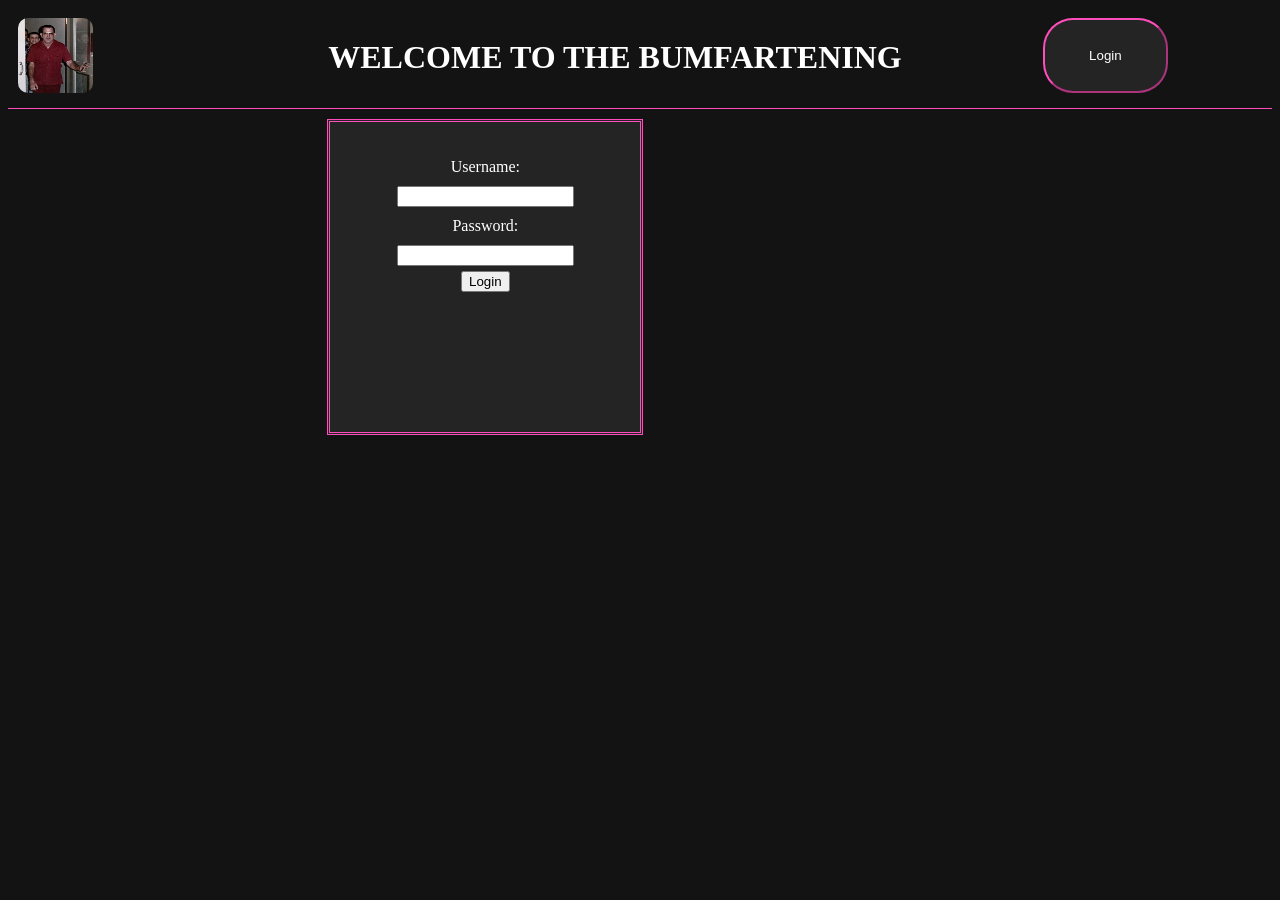
<file: dashboard/index.html>
<!DOCTYPE html>
<html lang="en">

<head>
    <meta charset="UTF-8">
    <title>Dashboard</title>
    <link rel="stylesheet" href="../stylesheet.css">
</head>

<body>
    <div class="title_bar">
        <img class="title_icon" src="../favicon.ico" alt="bumfarto.ico" onclick="window.location.href= '../home/'">
        <h1 id="title" class="title">Bumfarto User Dashboard</h1>
        <button id="login_redirect" class="login_redirect" type="button" onclick="window.location.href= '../dashboard'">
            <img id="ico_pfp" src="../favicon.ico" alt="pfp">
        </button>
    </div>
    <div class="dashboard">
        <div class="sidebar">
            <img id="pfp" class="pfp" src="../favicon.ico" alt="profile picture">
            <h2 class="username" id="username">username</h2>
            <button id="change_pfp" type="button" onclick="pfp_page()">Change Picture</button>
            <button id="logout" type="button" onclick="logout()">Logout</button>
        </div>
        <div class="content">
            <h2 id="content_title">Overview</h2>
            <form id="pfp_changer" style="display: none;">
                <input type="file" id="pfp_file_drop" accept=".png,.jpg,.ico,.webp,.gif">
                <button type="submit" onclick="change_pfp()">Confirm</button>
            </form>
        </div>
    </div>
    <script src="index.js"></script>
</body>

</html>
</file>
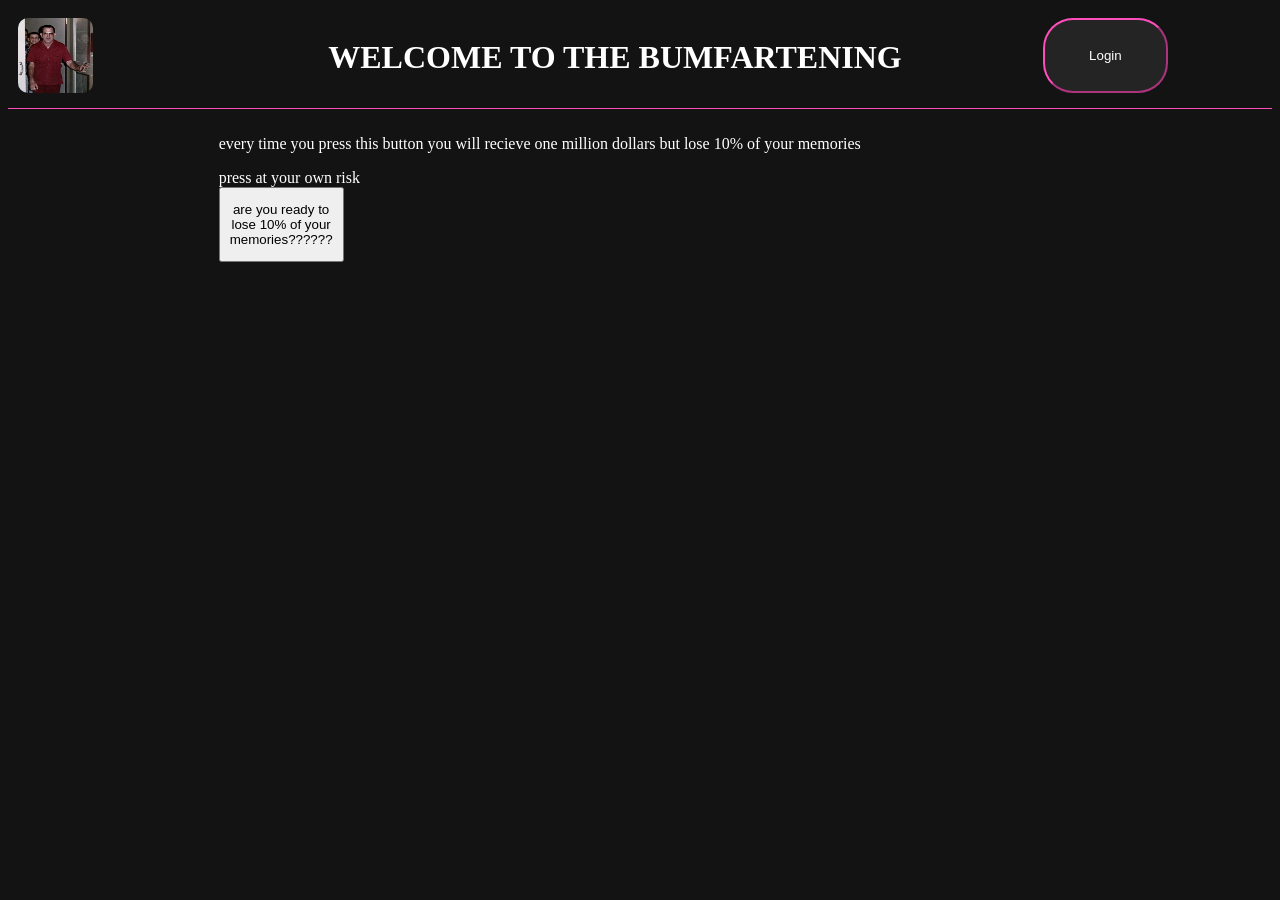
<file: home/index.html>
<!DOCTYPE html>
<html lang="en">

<head>
    <meta charset="UTF-8">
    <title>Bumfarto</title>
    <link rel="stylesheet" href="../stylesheet.css">
</head>

<body>
    <div class="title_bar">
        <img class="title_icon" src="../favicon.ico" alt="bumfarto.ico" onclick="window.location.href= '../home/'">
        <h1 id="title" class="title">WELCOME TO THE BUMFARTENING</h1>
        <button id="login_redirect" class="login_redirect" type="button" onclick="login_redirect()">Login</button>
    </div>
    <div id="content" class="container">
        <div class="dementia_box">
            <p>every time you press this button you will recieve one million dollars but lose 10% of your memories</p>
            <label for="dementia_button">press at your own risk</label>
            <button class="dementia_button" id="dementia_button" type="button">
                are you ready to lose 10% of your memories??????
            </button>
        </div>
    </div>
    <script src="index.js"></script>
</body>

</html>
</file>
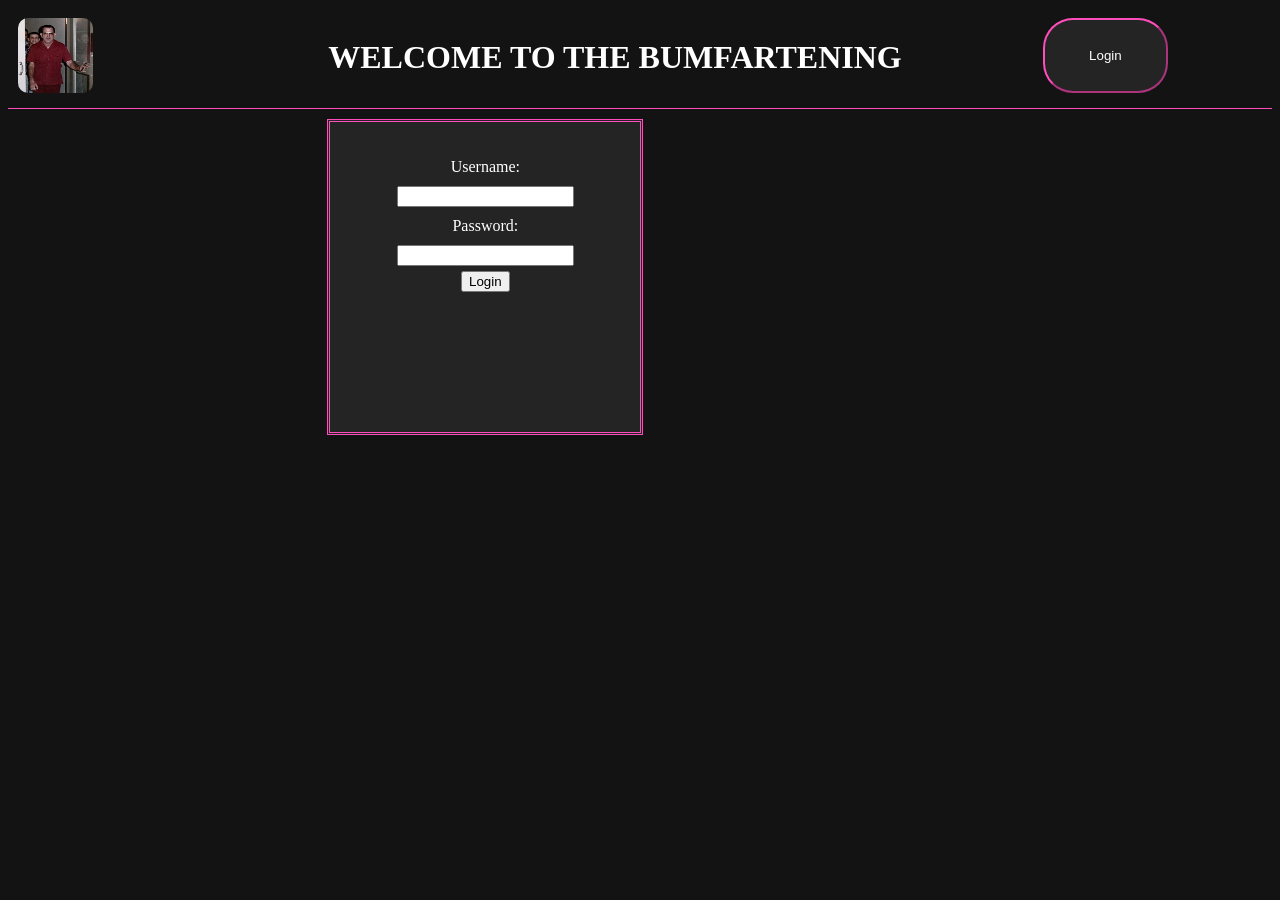
<file: login/index.html>
<!DOCTYPE html>
<html lang="en">

<head>
    <meta charset="UTF-8">
    <title>Login</title>
    <link rel="stylesheet" href="../stylesheet.css">
</head>

<body>
    <div class="title_bar">
        <img class="title_icon" src="../favicon.ico" alt="bumfarto.ico" onclick="window.location.href= '../home/'">
        <h1 id="title" class="title">WELCOME TO THE BUMFARTENING</h1>
        <button id="login_redirect" class="login_redirect" type="button"
            onclick="window.location.href= '../login/'">Login</button>
    </div>
    <div id="content" class="container">
        <form id="login" class="login_box">
            <div>
                <p id="login_msger"></p>
            </div>
            <div><label for="username">Username:</label></div>
            <div><input type="text" id="username"></div>
            <div><label for="password">Password:</label></div>
            <div><input type="password" id="password" autocomplete="current-password"></div>
            <button type="submit">Login</button>
        </form>
    </div>
    <script src="index.js"></script>
</body>

</html>
</file>
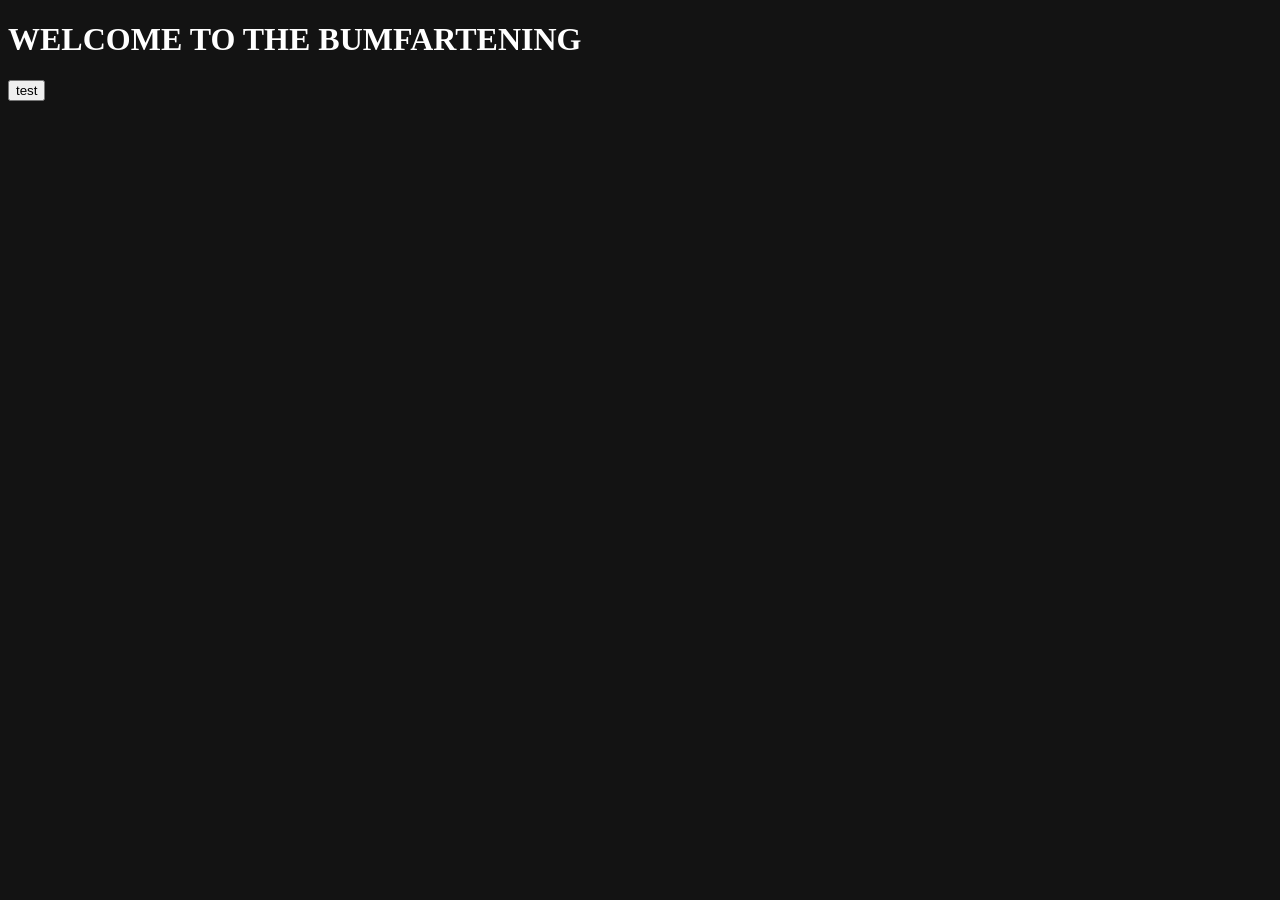
<file: main.html>
<!DOCTYPE html>
<html lang="en">
<head>
    <meta charset="UTF-8" >
    <title>Bumfarto</title>
    <link rel="stylesheet" href="stylesheet.css">
</head>
<body>
    <h1 id="top">WELCOME TO THE BUMFARTENING</h1>
    <button type="button" onclick="test()">test</button>
    <script src="script.js"></script>
</body>
</html>
</file>
<file: stylesheet.css>
body {
    background-color: rgb(19, 19, 19);
    color: white;
}

label {
    color: white;
}

.container {
    display: grid;
    grid-template-columns: auto auto auto;
    padding: 10px;
}

.title_bar {
    display: grid;
    grid-template-columns: auto auto auto auto auto;
    border-bottom-color: rgb(255, 78, 187);
    border-bottom-style: solid;
    border-bottom-width: 1px;
    padding: 10px;
}

.title_bar .title_icon {
    grid-column: 1;
    width: 75px;
    height: 75px;
    border-radius: 10px;
}

.title_bar .title {
    grid-column: 3;
    text-align: center;
}

.title_bar .login_redirect {
    grid-column: 5;
    background-color: rgb(36, 36, 36);
    color: white;
    height: 75px;
    width: 125px;
    border-radius: 30px;
    border-color: rgb(255, 78, 187);
    text-align: center;
}

.title_bar .login_redirect img {
    border-radius: 15px;
    width: 30px;
    height: 30px;
}

.dementia_box {
    grid-column: 2;
    display: grid;
}

.dementia_button {
    grid-column: auto;
    height: 75px;
    width: 125px;
}

.login_box {
    display: block;
    background-color: rgb(36, 36, 36);
    border-width: 3px;
    border-color: rgb(255, 78, 187);
    border-style: double;
    grid-column: 2;
    padding: 5px;
    text-align: center;
    width: 300px;
    height: 300px;
}

.login_box div {
    padding: 5px;
}

.login_msger {
    display: none;
    color: red;
}

.dashboard {
    display: grid;
    grid-template-columns: 275px auto;
}

.dashboard .sidebar {
    height: calc();
    grid-column: 1;
    grid-template-rows: 250px auto auto auto;
    padding: 15px;
    border-right-width: 1px;
    border-right-color: rgb(255, 78, 187);
    border-right-style: solid;
}

.dashboard .sidebar button {
    width: 100%;
    background-color: rgb(19, 19, 19);
    color: white;
    border-color: rgb(255, 78, 187);
    border-top-width: 1px;
    border-right-style: none;
    border-left-style: none;
    padding: 5px;
}

.dashboard .sidebar .username {
    text-align: center;
}

.dashboard .sidebar .pfp {
    width: 250px;
    height: 250px;
    border-radius: 125px;
}

.dashboard .content {
    height: calc();
    grid-column: 2;
    grid-template-rows: 250px auto auto auto;
    padding: 15px;
    text-align: center;
}
</file>
